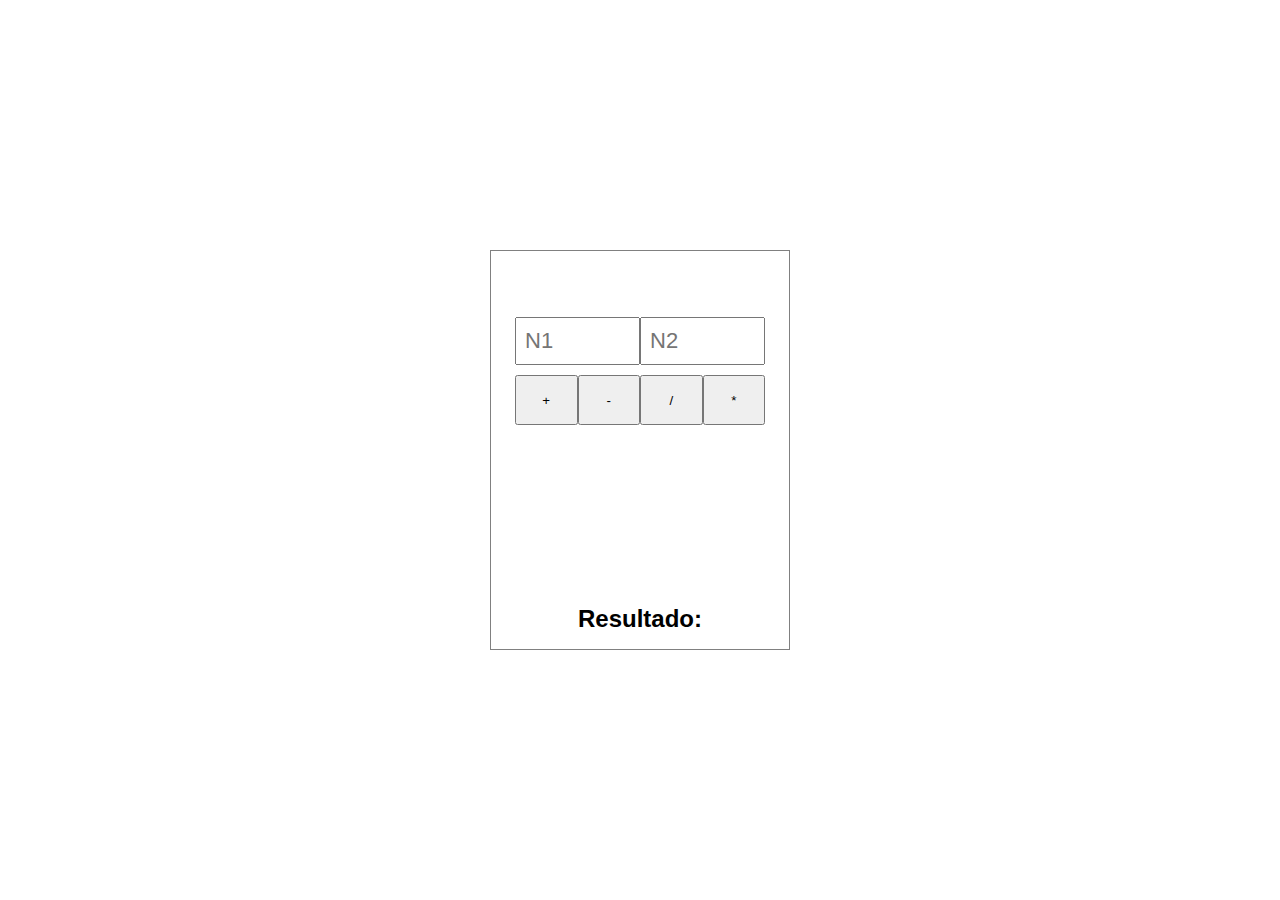
<file: front-eventos-da-dom-exercicios/1 - Exercício 1/index.html>
<!DOCTYPE html>
<html lang="pt-br">

<head>
  <meta charset="UTF-8">
  <meta http-equiv="X-UA-Compatible" content="IE=edge">
  <meta name="viewport" content="width=device-width, initial-scale=1.0">
  <link rel="stylesheet" href="./css/style.css">
  <title>Example 1</title>
</head>

<body>

  <div class="container">
    <div>
      <div class="line">
        <input type="number" placeholder="N1" id="n1">
        <input type="number" placeholder="N2" id="n2">
      </div>
      <div class="line">
        <button id="add">+</button>
        <button id="minus">-</button>
        <button id="divide">/</button>
        <button id="multiply">*</button>
      </div>
    </div>
    <h2>Resultado:</h2>
  </div>

  <script src="js/script.js"></script>
</body>

</html>
</file>
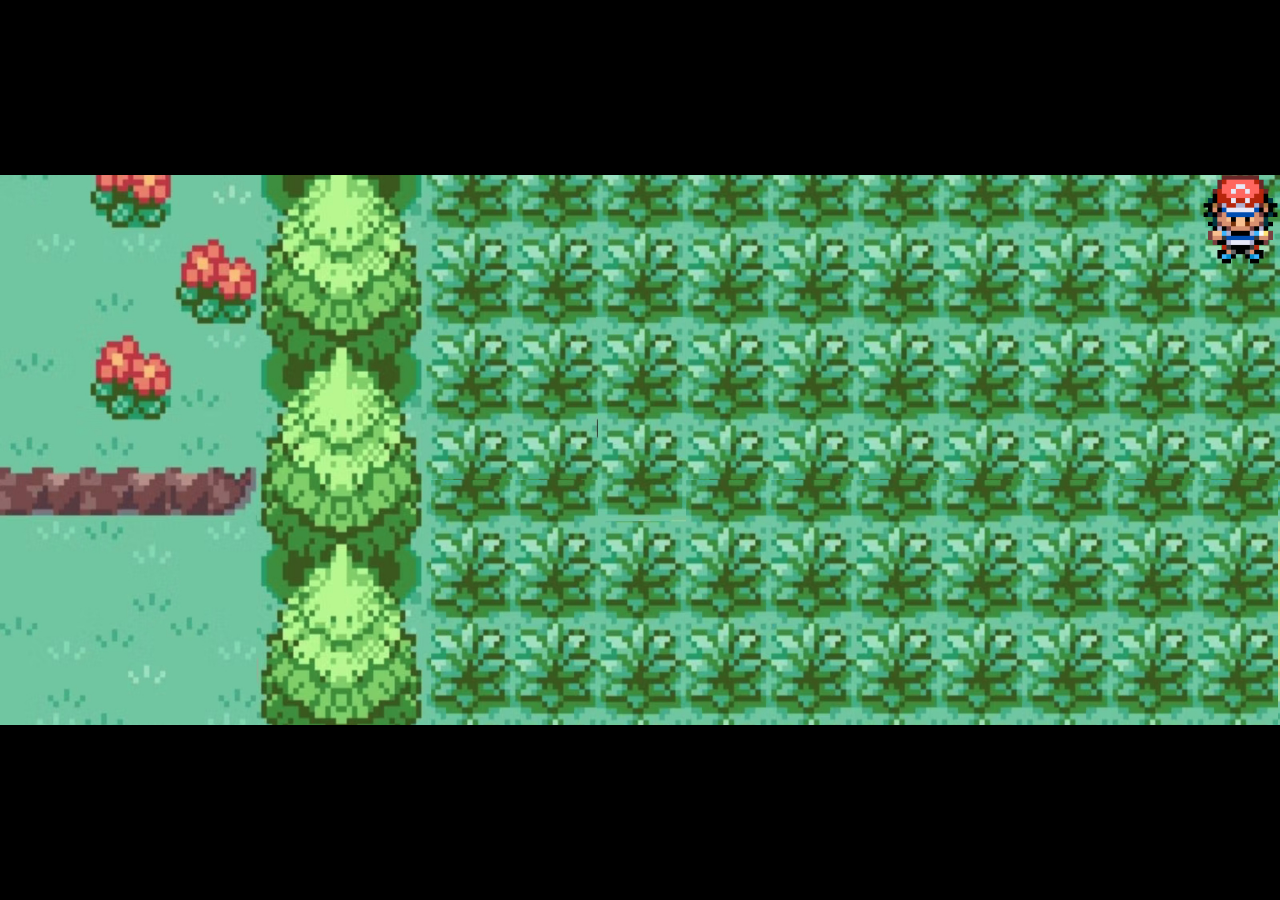
<file: front-eventos-da-dom-exercicios/2 - Exercício 2/index.html>
<!DOCTYPE html>
<html lang="pt-br">

<head>
  <meta charset="UTF-8">
  <meta http-equiv="X-UA-Compatible" content="IE=edge">
  <meta name="viewport" content="width=device-width, initial-scale=1.0">
  <link rel="stylesheet" href="./css/style.css">
  <title>Exercício 2</title>
</head>

<body>
  <div class="game">
    <img src="assets/front.png" alt="character" class="character">
  </div>
  <script src="js/script.js"></script>
</body>

</html>
</file>
<file: front-eventos-da-dom-exercicios/1 - Exercício 1/css/style.css>
* {
  margin: 0;
  padding: 0;
  box-sizing: border-box;
}

body {
  display: flex;
  align-items: center;
  justify-content: center;

  min-height: 100vh;

  font-family: sans-serif;
}

input {
  width: 100%;
  height: 48px;
  padding: 0 8px;
  font-size: 22px;
}

button {
  width: 63px;
  height: 50px;

  cursor: pointer;
}

.container {
  display: flex;
  flex-direction: column;
  align-items: center;
  justify-content: space-between;

  width: 300px;
  height: 400px;
  border: 1px solid gray;
  padding: 16px 0;

  text-align: center;
}

.container>div {
  width: 250px;
  margin-top: 50px;
}

.line {
  display: flex;
  margin-bottom: 10px;
}
</file>
<file: front-eventos-da-dom-exercicios/2 - Exercício 2/css/style.css>
* {
  margin: 0;
  padding: 0;
  box-sizing: border-box;
}

body {
  display: flex;
  align-items: center;
  justify-content: center;

  min-height: 100vh;

  font-family: sans-serif;

  background-color: black;
}

.game {
  width: 1280px;
  height: 550px;

  background-image: url(../assets/scene.jpg);
  background-position: center;
  background-size: cover;
  background-repeat: no-repeat;

  position: relative;
}

.character {
  position: absolute;
  width: 75px;
  right: 2px;
}
</file>
